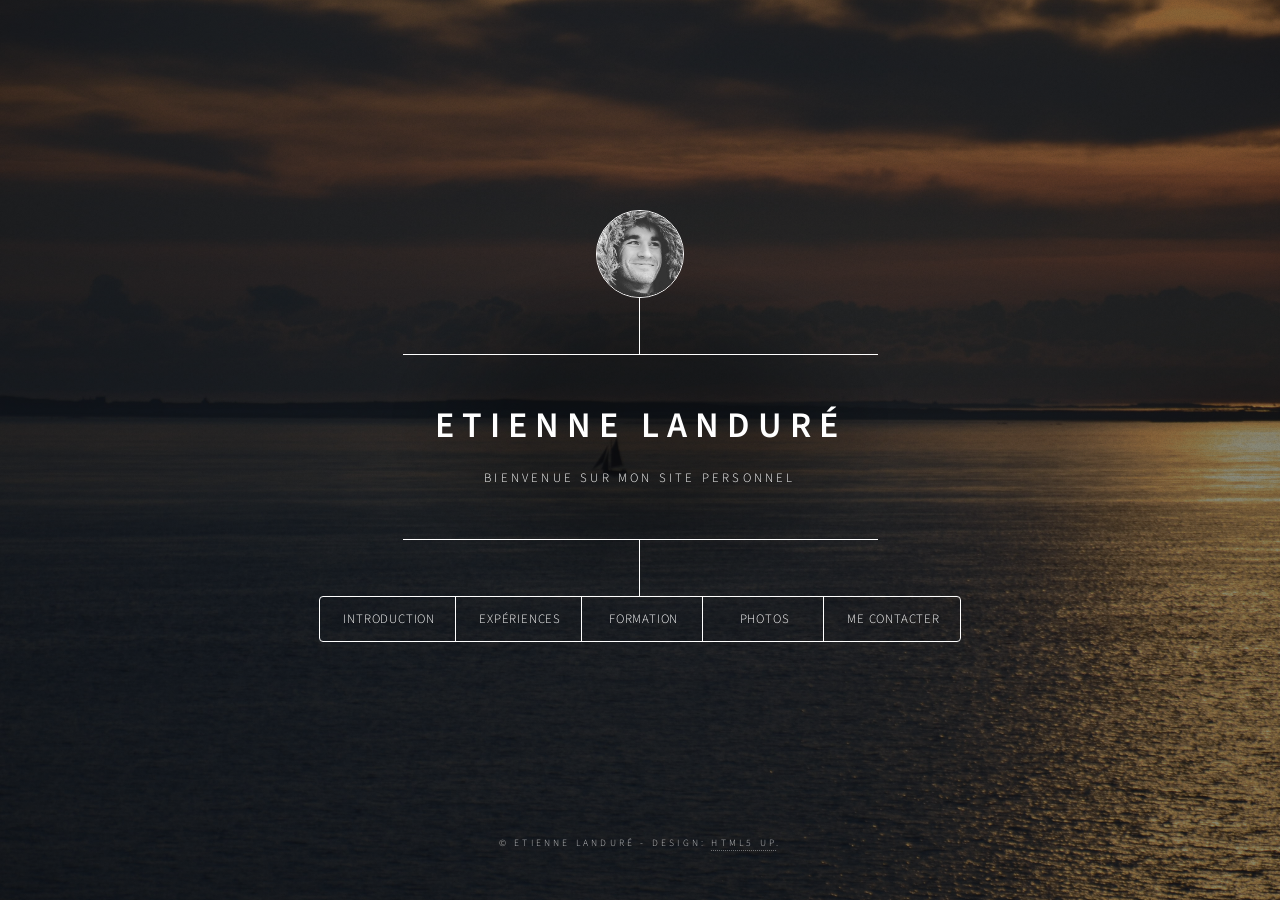
<file: _index.html>
<!DOCTYPE HTML>
<!--
	Dimension by HTML5 UP
	html5up.net | @ajlkn
	Free for personal and commercial use under the CCA 3.0 license (html5up.net/license)
-->
<html>
	<head>
		<title>Etienne Landuré - Site personnel</title>
		<meta charset="utf-8" />
		<meta name="viewport" content="width=device-width, initial-scale=1, user-scalable=no" />
		<link rel="stylesheet" href="assets/css/main.css" />
		<noscript><link rel="stylesheet" href="assets/css/noscript.css" /></noscript>
	</head>
	<body class="is-preload">

		<!-- Wrapper -->
			<div id="wrapper">

				<!-- Header -->
					<header id="header">
						<div class="logo">
							<img src="images/photo_profil.jpg" alt="Avatar" class="avatar main">
						</div>
						<div class="content">
							<div class="inner">
								<h1>Etienne Landuré</h1>
								<p>Bienvenue sur mon site personnel</p>
							</div>
						</div>
						<nav>
							<ul>
								<li><a href="#intro">Introduction</a></li>
								<li><a href="#experiences">Expériences</a></li>
								<li><a href="#formation">Formation</a></li>
								<li><a href="#photographie">Photos</a></li>
								<li><a href="#contact">Me contacter</a></li>
							</ul>
						</nav>
					</header>

				<!-- Main -->
					<div id="main">

						<!-- Intro -->
							<article id="intro">
								<h2 class="major">Introduction</h2>
								<span class="image main"><img src="images/brest_bay.jpg" alt="" /></span>
								<p>Actuellement en cinquième année à l’École Nationale d'Ingénieurs de Brest (ENIB), je suis attiré par de nombreux domaines tels que l'aérospatiale, le médical ou encore les énergies renouvelables. Couplés à l'informatique, ces domaines sont pour moi des voies de prédilection.<p/>
								<p>Ayant une réelle appétence pour la recherche scientifique je suis à la recherche d'un <b>doctorat</b> ou d'un <b>poste en R&D</b> à la suite de mes études.</p>
							</article>

						<!-- Experiences -->
							<article id="experiences">
								<h2 class="major">Expériences</h2>
								<span class="image main"><img src="images/pic01.jpg" alt="" /></span>
								<section>
									<h3 class="major">Atos</h3>
									<p>
										Deep learning : segmentation d'image.
									</p>
									<p>
										Dans le cadre du laboratoire d'innovation "Inno'lab Rennes" de la société Atos, j'ai été amené à analyser les techniques existantes de segmentation automatique d'image afin de développer une méthode innovante de segmentation en m'aidant du deep learning. Pour mettre à bien ces segmentations j'ai utilisé la base de données publiques Mapillary (disponible à l'adresse https://www.mapillary.com/dataset/vistas) contenant 25000 images avec au total 66 catégories d'objets. Cette base d'images peut être par la suite utilisée dans le cadre du développement d'un système pour les voitures autonomes.
									</p>
									<p>
									Les techniques de deep learning utilisées durant ce stage sont notamment les réseaux de neurones convolutifs, plus communément appelés CNN (Convolutional Neural Networks). Ces réseaux profonds permettent l'apprentissage et la reconnaissance de nombreuses caractéristiques dans les images et ont su faire leurs preuves dans des épreuves comme ImageNet (compétition mondiale annuelle mettant en opposition des algorithmes de classification). Outre la classification des images, les CNN sont tout aussi puissants dans la segmentation de celles-ci. Des architectures telles qu'U-Net, V-Net ou encore SegNet ont su démontrer leur grande utilité pour une tâche aussi complexe que la segmentation automatique d'images. C'est en m'aidant des travaux réalisés sur ces architectures que j'ai commencé à construire des essais d'architecture adaptés à mon problème.
									</p>
									<p>
									Bien que ce stage soit effectué dans le cadre de mon diplôme d'ingénieur celui-ci a tout d'un stage recherche grâce à l'application d'une méthodologie propre au monde de la recherche : études bibliographiques, analyse des solutions existantes, comparaison des résultats obtenus entre mes modèles et les modèles préexistants, etc.
									</p>
								</section>
							</article>

						<!-- Formation -->
							<article id="formation">
								<h2 class="major">Formation</h2>
								<span class="image main"><img src="images/pic02.jpg" alt="" /></span>
								<p>TODO</p>
							</article>

						<!-- Photographie -->
							<article id="photographie">
								<h2 class="major">Photographie</h2>
								<span class="image main"><img src="images/pic03.jpg" alt="" /></span>
								<p>Si vous souhaitez voir les photos qu'il m'arrive de prendre avec mon appareil photo foncez <a href="photos" target="_blank" rel="noopener noreferrer">ici</a>.</p>
							</article>

						<!-- Contact -->
							<article id="contact">
								<h2 class="major">Me contacter</h2>
								<form method="post" action="#">
									<div class="fields">
										<div class="field half">
											<label for="name">Name</label>
											<input type="text" name="name" id="name" />
										</div>
										<div class="field half">
											<label for="email">Email</label>
											<input type="text" name="email" id="email" />
										</div>
										<div class="field">
											<label for="message">Message</label>
											<textarea name="message" id="message" rows="4"></textarea>
										</div>
									</div>
									<ul class="actions">
										<li><input type="submit" value="Send Message" class="primary" /></li>
										<li><input type="reset" value="Reset" /></li>
									</ul>
								</form>
								<ul class="icons">
									<li><a href="https://www.instagram.com/e_lndr/" class="icon brands fa-instagram"><span class="label">Instagram</span></a></li>
									<li><a href="https://github.com/etiennelndr" class="icon brands fa-github"><span class="label">GitHub</span></a></li>
									<li><a href="https://www.linkedin.com/in/etienne-landur%C3%A9/" class="icon brands fa-linkedin-in"><span class="label">LinkedIn</span></a></li>
								</ul>
							</article>

						<!-- Elements -->
							<article id="elements">
								<h2 class="major">Elements</h2>

								<section>
									<h3 class="major">Text</h3>
									<p>This is <b>bold</b> and this is <strong>strong</strong>. This is <i>italic</i> and this is <em>emphasized</em>.
									This is <sup>superscript</sup> text and this is <sub>subscript</sub> text.
									This is <u>underlined</u> and this is code: <code>for (;;) { ... }</code>. Finally, <a href="#">this is a link</a>.</p>
									<hr />
									<h2>Heading Level 2</h2>
									<h3>Heading Level 3</h3>
									<h4>Heading Level 4</h4>
									<h5>Heading Level 5</h5>
									<h6>Heading Level 6</h6>
									<hr />
									<h4>Blockquote</h4>
									<blockquote>Fringilla nisl. Donec accumsan interdum nisi, quis tincidunt felis sagittis eget tempus euismod. Vestibulum ante ipsum primis in faucibus vestibulum. Blandit adipiscing eu felis iaculis volutpat ac adipiscing accumsan faucibus. Vestibulum ante ipsum primis in faucibus lorem ipsum dolor sit amet nullam adipiscing eu felis.</blockquote>
									<h4>Preformatted</h4>
									<pre><code>i = 0;

while (!deck.isInOrder()) {
    print 'Iteration ' + i;
    deck.shuffle();
    i++;
}

print 'It took ' + i + ' iterations to sort the deck.';</code></pre>
								</section>

								<section>
									<h3 class="major">Lists</h3>

									<h4>Unordered</h4>
									<ul>
										<li>Dolor pulvinar etiam.</li>
										<li>Sagittis adipiscing.</li>
										<li>Felis enim feugiat.</li>
									</ul>

									<h4>Alternate</h4>
									<ul class="alt">
										<li>Dolor pulvinar etiam.</li>
										<li>Sagittis adipiscing.</li>
										<li>Felis enim feugiat.</li>
									</ul>

									<h4>Ordered</h4>
									<ol>
										<li>Dolor pulvinar etiam.</li>
										<li>Etiam vel felis viverra.</li>
										<li>Felis enim feugiat.</li>
										<li>Dolor pulvinar etiam.</li>
										<li>Etiam vel felis lorem.</li>
										<li>Felis enim et feugiat.</li>
									</ol>
									<h4>Icons</h4>
									<ul class="icons">
										<li><a href="#" class="icon brands fa-twitter"><span class="label">Twitter</span></a></li>
										<li><a href="#" class="icon brands fa-facebook-f"><span class="label">Facebook</span></a></li>
										<li><a href="#" class="icon brands fa-instagram"><span class="label">Instagram</span></a></li>
										<li><a href="#" class="icon brands fa-github"><span class="label">Github</span></a></li>
									</ul>

									<h4>Actions</h4>
									<ul class="actions">
										<li><a href="#" class="button primary">Default</a></li>
										<li><a href="#" class="button">Default</a></li>
									</ul>
									<ul class="actions stacked">
										<li><a href="#" class="button primary">Default</a></li>
										<li><a href="#" class="button">Default</a></li>
									</ul>
								</section>

								<section>
									<h3 class="major">Table</h3>
									<h4>Default</h4>
									<div class="table-wrapper">
										<table>
											<thead>
												<tr>
													<th>Name</th>
													<th>Description</th>
													<th>Price</th>
												</tr>
											</thead>
											<tbody>
												<tr>
													<td>Item One</td>
													<td>Ante turpis integer aliquet porttitor.</td>
													<td>29.99</td>
												</tr>
												<tr>
													<td>Item Two</td>
													<td>Vis ac commodo adipiscing arcu aliquet.</td>
													<td>19.99</td>
												</tr>
												<tr>
													<td>Item Three</td>
													<td> Morbi faucibus arcu accumsan lorem.</td>
													<td>29.99</td>
												</tr>
												<tr>
													<td>Item Four</td>
													<td>Vitae integer tempus condimentum.</td>
													<td>19.99</td>
												</tr>
												<tr>
													<td>Item Five</td>
													<td>Ante turpis integer aliquet porttitor.</td>
													<td>29.99</td>
												</tr>
											</tbody>
											<tfoot>
												<tr>
													<td colspan="2"></td>
													<td>100.00</td>
												</tr>
											</tfoot>
										</table>
									</div>

									<h4>Alternate</h4>
									<div class="table-wrapper">
										<table class="alt">
											<thead>
												<tr>
													<th>Name</th>
													<th>Description</th>
													<th>Price</th>
												</tr>
											</thead>
											<tbody>
												<tr>
													<td>Item One</td>
													<td>Ante turpis integer aliquet porttitor.</td>
													<td>29.99</td>
												</tr>
												<tr>
													<td>Item Two</td>
													<td>Vis ac commodo adipiscing arcu aliquet.</td>
													<td>19.99</td>
												</tr>
												<tr>
													<td>Item Three</td>
													<td> Morbi faucibus arcu accumsan lorem.</td>
													<td>29.99</td>
												</tr>
												<tr>
													<td>Item Four</td>
													<td>Vitae integer tempus condimentum.</td>
													<td>19.99</td>
												</tr>
												<tr>
													<td>Item Five</td>
													<td>Ante turpis integer aliquet porttitor.</td>
													<td>29.99</td>
												</tr>
											</tbody>
											<tfoot>
												<tr>
													<td colspan="2"></td>
													<td>100.00</td>
												</tr>
											</tfoot>
										</table>
									</div>
								</section>

								<section>
									<h3 class="major">Buttons</h3>
									<ul class="actions">
										<li><a href="#" class="button primary">Primary</a></li>
										<li><a href="#" class="button">Default</a></li>
									</ul>
									<ul class="actions">
										<li><a href="#" class="button">Default</a></li>
										<li><a href="#" class="button small">Small</a></li>
									</ul>
									<ul class="actions">
										<li><a href="#" class="button primary icon solid fa-download">Icon</a></li>
										<li><a href="#" class="button icon solid fa-download">Icon</a></li>
									</ul>
									<ul class="actions">
										<li><span class="button primary disabled">Disabled</span></li>
										<li><span class="button disabled">Disabled</span></li>
									</ul>
								</section>

								<section>
									<h3 class="major">Form</h3>
									<form method="post" action="#">
										<div class="fields">
											<div class="field half">
												<label for="demo-name">Name</label>
												<input type="text" name="demo-name" id="demo-name" value="" placeholder="Jane Doe" />
											</div>
											<div class="field half">
												<label for="demo-email">Email</label>
												<input type="email" name="demo-email" id="demo-email" value="" placeholder="jane@untitled.tld" />
											</div>
											<div class="field">
												<label for="demo-category">Category</label>
												<select name="demo-category" id="demo-category">
													<option value="">-</option>
													<option value="1">Manufacturing</option>
													<option value="1">Shipping</option>
													<option value="1">Administration</option>
													<option value="1">Human Resources</option>
												</select>
											</div>
											<div class="field half">
												<input type="radio" id="demo-priority-low" name="demo-priority" checked>
												<label for="demo-priority-low">Low</label>
											</div>
											<div class="field half">
												<input type="radio" id="demo-priority-high" name="demo-priority">
												<label for="demo-priority-high">High</label>
											</div>
											<div class="field half">
												<input type="checkbox" id="demo-copy" name="demo-copy">
												<label for="demo-copy">Email me a copy</label>
											</div>
											<div class="field half">
												<input type="checkbox" id="demo-human" name="demo-human" checked>
												<label for="demo-human">Not a robot</label>
											</div>
											<div class="field">
												<label for="demo-message">Message</label>
												<textarea name="demo-message" id="demo-message" placeholder="Enter your message" rows="6"></textarea>
											</div>
										</div>
										<ul class="actions">
											<li><input type="submit" value="Send Message" class="primary" /></li>
											<li><input type="reset" value="Reset" /></li>
										</ul>
									</form>
								</section>

							</article>

					</div>

				<!-- Footer -->
					<footer id="footer">
						<p class="copyright">&copy; Etienne Landuré - Design: <a href="https://html5up.net">HTML5 UP</a>.</p>
					</footer>

			</div>

		<!-- BG -->
			<div id="bg"></div>

		<!-- Scripts -->
			<script src="assets/js/jquery.min.js"></script>
			<script src="assets/js/browser.min.js"></script>
			<script src="assets/js/breakpoints.min.js"></script>
			<script src="assets/js/util.js"></script>
			<script src="assets/js/main.js"></script>

	</body>
</html>
</file>
<file: assets/css/noscript.css>
/*
	Dimension by HTML5 UP
	html5up.net | @ajlkn
	Free for personal and commercial use under the CCA 3.0 license (html5up.net/license)
*/

/* BG */

	body.is-preload #bg:before {
		background-color: transparent;
	}

/* Header */

	body.is-preload #header {
		-moz-filter: none;
		-webkit-filter: none;
		-ms-filter: none;
		filter: none;
	}

		body.is-preload #header > * {
			opacity: 1;
		}

		body.is-preload #header .content .inner {
			max-height: none;
			padding: 3rem 2rem;
			opacity: 1;
		}

/* Main */

	#main article {
		opacity: 1;
		margin: 4rem 0 0 0;
	}
</file>
<file: assets/css/main.css>
@import url(fontawesome-all.min.css);
@import url("https://fonts.googleapis.com/css?family=Source+Sans+Pro:300italic,600italic,300,600");

/*
	Dimension by HTML5 UP
	html5up.net | @ajlkn
	Free for personal and commercial use under the CCA 3.0 license (html5up.net/license)
*/

html, body, div, span, applet, object,
iframe, h1, h2, h3, h4, h5, h6, p, blockquote,
pre, a, abbr, acronym, address, big, cite,
code, del, dfn, em, img, ins, kbd, q, s, samp,
small, strike, strong, sub, sup, tt, var, b,
u, i, center, dl, dt, dd, ol, ul, li, fieldset,
form, label, legend, table, caption, tbody,
tfoot, thead, tr, th, td, article, aside,
canvas, details, embed, figure, figcaption,
footer, header, hgroup, menu, nav, output, ruby,
section, summary, time, mark, audio, video {
	margin: 0;
	padding: 0;
	border: 0;
	font-size: 100%;
	font: inherit;
	vertical-align: baseline;}

article, aside, details, figcaption, figure,
footer, header, hgroup, menu, nav, section {
	display: block;}

body {
	line-height: 1;
}

ol, ul {
	list-style: none;
}

blockquote, q {
	quotes: none;
}

	blockquote:before, blockquote:after, q:before, q:after {
		content: '';
		content: none;
	}

table {
	border-collapse: collapse;
	border-spacing: 0;
}

body {
	-webkit-text-size-adjust: none;
}

mark {
	background-color: transparent;
	color: inherit;
}

input::-moz-focus-inner {
	border: 0;
	padding: 0;
}

input, select, textarea {
	-moz-appearance: none;
	-webkit-appearance: none;
	-ms-appearance: none;
	appearance: none;
}

/* Basic */

	@-ms-viewport {
		width: device-width;
	}

	@media screen and (max-width: 480px) {

		html, body {
			min-width: 320px;
		}

	}

	html {
		box-sizing: border-box;
	}

	*, *:before, *:after {
		box-sizing: inherit;
	}

	body {
		background: #1b1f22;
	}

		body.is-preload *, body.is-preload *:before, body.is-preload *:after {
			-moz-animation: none !important;
			-webkit-animation: none !important;
			-ms-animation: none !important;
			animation: none !important;
			-moz-transition: none !important;
			-webkit-transition: none !important;
			-ms-transition: none !important;
			transition: none !important;
		}

/* Type */

	html {
		font-size: 16pt;
	}

		@media screen and (max-width: 1680px) {

			html {
				font-size: 12pt;
			}

		}

		@media screen and (max-width: 736px) {

			html {
				font-size: 11pt;
			}

		}

		@media screen and (max-width: 360px) {

			html {
				font-size: 10pt;
			}

		}

	body, input, select, textarea {
		color: #ffffff;
		font-family: "Source Sans Pro", sans-serif;
		font-weight: 300;
		font-size: 1rem;
		line-height: 1.65;
	}

	a {
		-moz-transition: color 0.2s ease-in-out, background-color 0.2s ease-in-out, border-bottom-color 0.2s ease-in-out;
		-webkit-transition: color 0.2s ease-in-out, background-color 0.2s ease-in-out, border-bottom-color 0.2s ease-in-out;
		-ms-transition: color 0.2s ease-in-out, background-color 0.2s ease-in-out, border-bottom-color 0.2s ease-in-out;
		transition: color 0.2s ease-in-out, background-color 0.2s ease-in-out, border-bottom-color 0.2s ease-in-out;
		border-bottom: dotted 1px rgba(255, 255, 255, 0.5);
		text-decoration: none;
		color: inherit;
	}

		a:hover {
			border-bottom-color: transparent;
		}

	strong, b {
		color: #ffffff;
		font-weight: 600;
	}

	em, i {
		font-style: italic;
	}

	p {
		margin: 0 0 2rem 0;
	}

	h1, h2, h3, h4, h5, h6 {
		color: #ffffff;
		font-weight: 600;
		line-height: 1.5;
		margin: 0 0 1rem 0;
		text-transform: uppercase;
		letter-spacing: 0.2rem;
	}

		h1 a, h2 a, h3 a, h4 a, h5 a, h6 a {
			color: inherit;
			text-decoration: none;
		}

		h1.major, h2.major, h3.major, h4.major, h5.major, h6.major {
			border-bottom: solid 1px #ffffff;
			width: -moz-max-content;
			width: -webkit-max-content;
			width: -ms-max-content;
			width: max-content;
			padding-bottom: 0.5rem;
			margin: 0 0 2rem 0;
		}

	h1 {
		font-size: 2.25rem;
		line-height: 1.3;
		letter-spacing: 0.5rem;
	}

	h2 {
		font-size: 1.5rem;
		line-height: 1.4;
		letter-spacing: 0.5rem;
	}

	h3 {
		font-size: 1rem;
	}

	h4 {
		font-size: 0.8rem;
	}

	h5 {
		font-size: 0.7rem;
	}

	h6 {
		font-size: 0.6rem;
	}

	@media screen and (max-width: 736px) {

		h1 {
			font-size: 1.75rem;
			line-height: 1.4;
		}

		h2 {
			font-size: 1.25em;
			line-height: 1.5;
		}

	}

	sub {
		font-size: 0.8rem;
		position: relative;
		top: 0.5rem;
	}

	sup {
		font-size: 0.8rem;
		position: relative;
		top: -0.5rem;
	}

	blockquote {
		border-left: solid 4px #ffffff;
		font-style: italic;
		margin: 0 0 2rem 0;
		padding: 0.5rem 0 0.5rem 2rem;
	}

	code {
		background: rgba(255, 255, 255, 0.075);
		border-radius: 4px;
		font-family: "Courier New", monospace;
		font-size: 0.9rem;
		margin: 0 0.25rem;
		padding: 0.25rem 0.65rem;
	}

	pre {
		-webkit-overflow-scrolling: touch;
		font-family: "Courier New", monospace;
		font-size: 0.9rem;
		margin: 0 0 2rem 0;
	}

		pre code {
			display: block;
			line-height: 1.75;
			padding: 1rem 1.5rem;
			overflow-x: auto;
		}

	hr {
		border: 0;
		border-bottom: solid 1px #ffffff;
		margin: 2.75rem 0;
	}

	.align-left {
		text-align: left;
	}

	.align-center {
		text-align: center;
	}

	.align-right {
		text-align: right;
	}

/* Form */

	form {
		margin: 0 0 2rem 0;
	}

		form > :last-child {
			margin-bottom: 0;
		}

		form > .fields {
			display: -moz-flex;
			display: -webkit-flex;
			display: -ms-flex;
			display: flex;
			-moz-flex-wrap: wrap;
			-webkit-flex-wrap: wrap;
			-ms-flex-wrap: wrap;
			flex-wrap: wrap;
			width: calc(100% + 3rem);
			margin: -1.5rem 0 2rem -1.5rem;
		}

			form > .fields > .field {
				-moz-flex-grow: 0;
				-webkit-flex-grow: 0;
				-ms-flex-grow: 0;
				flex-grow: 0;
				-moz-flex-shrink: 0;
				-webkit-flex-shrink: 0;
				-ms-flex-shrink: 0;
				flex-shrink: 0;
				padding: 1.5rem 0 0 1.5rem;
				width: calc(100% - 1.5rem);
			}

				form > .fields > .field.half {
					width: calc(50% - 0.75rem);
				}

				form > .fields > .field.third {
					width: calc(100%/3 - 0.5rem);
				}

				form > .fields > .field.quarter {
					width: calc(25% - 0.375rem);
				}

		@media screen and (max-width: 480px) {

			form > .fields {
				width: calc(100% + 3rem);
				margin: -1.5rem 0 2rem -1.5rem;
			}

				form > .fields > .field {
					padding: 1.5rem 0 0 1.5rem;
					width: calc(100% - 1.5rem);
				}

					form > .fields > .field.half {
						width: calc(100% - 1.5rem);
					}

					form > .fields > .field.third {
						width: calc(100% - 1.5rem);
					}

					form > .fields > .field.quarter {
						width: calc(100% - 1.5rem);
					}

		}

	label {
		color: #ffffff;
		display: block;
		font-size: 0.8rem;
		font-weight: 300;
		letter-spacing: 0.2rem;
		line-height: 1.5;
		margin: 0 0 1rem 0;
		text-transform: uppercase;
	}

	input[type="text"],
	input[type="password"],
	input[type="email"],
	input[type="tel"],
	select,
	textarea {
		-moz-appearance: none;
		-webkit-appearance: none;
		-ms-appearance: none;
		appearance: none;
		-moz-transition: border-color 0.2s ease-in-out, box-shadow 0.2s ease-in-out, background-color 0.2s ease-in-out;
		-webkit-transition: border-color 0.2s ease-in-out, box-shadow 0.2s ease-in-out, background-color 0.2s ease-in-out;
		-ms-transition: border-color 0.2s ease-in-out, box-shadow 0.2s ease-in-out, background-color 0.2s ease-in-out;
		transition: border-color 0.2s ease-in-out, box-shadow 0.2s ease-in-out, background-color 0.2s ease-in-out;
		background-color: transparent;
		border-radius: 4px;
		border: solid 1px #ffffff;
		color: inherit;
		display: block;
		outline: 0;
		padding: 0 1rem;
		text-decoration: none;
		width: 100%;
	}

		input[type="text"]:invalid,
		input[type="password"]:invalid,
		input[type="email"]:invalid,
		input[type="tel"]:invalid,
		select:invalid,
		textarea:invalid {
			box-shadow: none;
		}

		input[type="text"]:focus,
		input[type="password"]:focus,
		input[type="email"]:focus,
		input[type="tel"]:focus,
		select:focus,
		textarea:focus {
			background: rgba(255, 255, 255, 0.075);
			border-color: #ffffff;
			box-shadow: 0 0 0 1px #ffffff;
		}

	select {
		background-image: url("data:image/svg+xml;charset=utf8,%3Csvg xmlns='http://www.w3.org/2000/svg' width='40' height='40' preserveAspectRatio='none' viewBox='0 0 40 40'%3E%3Cpath d='M9.4,12.3l10.4,10.4l10.4-10.4c0.2-0.2,0.5-0.4,0.9-0.4c0.3,0,0.6,0.1,0.9,0.4l3.3,3.3c0.2,0.2,0.4,0.5,0.4,0.9 c0,0.4-0.1,0.6-0.4,0.9L20.7,31.9c-0.2,0.2-0.5,0.4-0.9,0.4c-0.3,0-0.6-0.1-0.9-0.4L4.3,17.3c-0.2-0.2-0.4-0.5-0.4-0.9 c0-0.4,0.1-0.6,0.4-0.9l3.3-3.3c0.2-0.2,0.5-0.4,0.9-0.4S9.1,12.1,9.4,12.3z' fill='%23ffffff' /%3E%3C/svg%3E");
		background-size: 1.25rem;
		background-repeat: no-repeat;
		background-position: calc(100% - 1rem) center;
		height: 2.75rem;
		padding-right: 2.75rem;
		text-overflow: ellipsis;
	}

		select option {
			color: #ffffff;
			background: #1b1f22;
		}

		select:focus::-ms-value {
			background-color: transparent;
		}

		select::-ms-expand {
			display: none;
		}

	input[type="text"],
	input[type="password"],
	input[type="email"],
	select {
		height: 2.75rem;
	}

	textarea {
		padding: 0.75rem 1rem;
	}

	input[type="checkbox"],
	input[type="radio"] {
		-moz-appearance: none;
		-webkit-appearance: none;
		-ms-appearance: none;
		appearance: none;
		display: block;
		float: left;
		margin-right: -2rem;
		opacity: 0;
		width: 1rem;
		z-index: -1;
	}

		input[type="checkbox"] + label,
		input[type="radio"] + label {
			text-decoration: none;
			-moz-user-select: none;
			-webkit-user-select: none;
			-ms-user-select: none;
			user-select: none;
			color: #ffffff;
			cursor: pointer;
			display: inline-block;
			font-size: 0.8rem;
			font-weight: 300;
			margin: 0 0 0.5rem 0;
			padding-left: 2.65rem;
			padding-right: 0.75rem;
			position: relative;
		}

			input[type="checkbox"] + label:before,
			input[type="radio"] + label:before {
				-moz-osx-font-smoothing: grayscale;
				-webkit-font-smoothing: antialiased;
				display: inline-block;
				font-style: normal;
				font-variant: normal;
				text-rendering: auto;
				line-height: 1;
				text-transform: none !important;
				font-family: 'Font Awesome 5 Free';
				font-weight: 900;
			}

			input[type="checkbox"] + label:before,
			input[type="radio"] + label:before {
				-moz-transition: border-color 0.2s ease-in-out, box-shadow 0.2s ease-in-out, background-color 0.2s ease-in-out;
				-webkit-transition: border-color 0.2s ease-in-out, box-shadow 0.2s ease-in-out, background-color 0.2s ease-in-out;
				-ms-transition: border-color 0.2s ease-in-out, box-shadow 0.2s ease-in-out, background-color 0.2s ease-in-out;
				transition: border-color 0.2s ease-in-out, box-shadow 0.2s ease-in-out, background-color 0.2s ease-in-out;
				border-radius: 4px;
				border: solid 1px #ffffff;
				content: '';
				display: inline-block;
				height: 1.65rem;
				left: 0;
				line-height: 1.65rem;
				position: absolute;
				text-align: center;
				top: -0.15rem;
				width: 1.65rem;
			}

		input[type="checkbox"]:checked + label:before,
		input[type="radio"]:checked + label:before {
			background: #ffffff !important;
			border-color: #ffffff !important;
			color: #1b1f22;
			content: '\f00c';
		}

		input[type="checkbox"]:focus + label:before,
		input[type="radio"]:focus + label:before {
			background: rgba(255, 255, 255, 0.075);
			border-color: #ffffff;
			box-shadow: 0 0 0 1px #ffffff;
		}

	input[type="checkbox"] + label:before {
		border-radius: 4px;
	}

	input[type="radio"] + label:before {
		border-radius: 100%;
	}

	::-webkit-input-placeholder {
		color: rgba(255, 255, 255, 0.5) !important;
		opacity: 1.0;
	}

	:-moz-placeholder {
		color: rgba(255, 255, 255, 0.5) !important;
		opacity: 1.0;
	}

	::-moz-placeholder {
		color: rgba(255, 255, 255, 0.5) !important;
		opacity: 1.0;
	}

	:-ms-input-placeholder {
		color: rgba(255, 255, 255, 0.5) !important;
		opacity: 1.0;
	}

	.formerize-placeholder {
		color: rgba(255, 255, 255, 0.5) !important;
		opacity: 1.0;
	}

/* Box */

	.box {
		border-radius: 4px;
		border: solid 1px #ffffff;
		margin-bottom: 2rem;
		padding: 1.5em;
	}

		.box > :last-child,
		.box > :last-child > :last-child,
		.box > :last-child > :last-child > :last-child {
			margin-bottom: 0;
		}

		.box.alt {
			border: 0;
			border-radius: 0;
			padding: 0;
		}

/* Icon */

	.icon {
		text-decoration: none;
		border-bottom: none;
		position: relative;
	}

		.icon:before {
			-moz-osx-font-smoothing: grayscale;
			-webkit-font-smoothing: antialiased;
			display: inline-block;
			font-style: normal;
			font-variant: normal;
			text-rendering: auto;
			line-height: 1;
			text-transform: none !important;
			font-family: 'Font Awesome 5 Free';
			font-weight: 400;
		}

		.icon > .label {
			display: none;
		}

		.icon:before {
			line-height: inherit;
		}

		.icon.solid:before {
			font-weight: 900;
		}

		.icon.brands:before {
			font-family: 'Font Awesome 5 Brands';
		}

/* Avatar */

	.avatar {
		border: 1
		position: relative;
		border-radius: 50%;
		width: 5.4rem;
		height: 5.4rem;
		line-height: inherit;
    }

/* Image */

	.image {
		border-radius: 2px;
		border: 0;
		display: inline-block;
		position: relative;
	}

		.image:before {
			pointer-events: none;
			background-image: url("../../images/overlay.png");
			background-color: rgba(19, 21, 25, 0.5);
			border-radius: 4px;
			content: '';
			display: block;
			height: 100%;
			left: 0;
			opacity: 0.5;
			position: absolute;
			top: 0;
			width: 100%;
		}

		.image img {
			border-radius: 4px;
			display: block;
		}

		.image.left, .image.right {
			max-width: 40%;
		}

			.image.left img, .image.right img {
				width: 100%;
			}

		.image.left {
			float: left;
			padding: 0 1.5em 1em 0;
			top: 0.25em;
		}

		.image.right {
			float: right;
			padding: 0 0 1em 1.5em;
			top: 0.25em;
		}

		.image.fit {
			display: block;
			margin: 0 0 2rem 0;
			width: 100%;
		}

			.image.fit img {
				width: 100%;
			}

		.image.main {
			display: block;
			margin: 2.5rem 0;
			width: 100%;
		}

			.image.main img {
				width: 100%;
			}

		@media screen and (max-width: 736px) {

			.image.main {
				margin: 2rem 0;
			}

		}

		@media screen and (max-width: 480px) {

			.image.main {
				margin: 1.5rem 0;
			}

		}

/* List */

	ol {
		list-style: decimal;
		margin: 0 0 2rem 0;
		padding-left: 1.25em;
	}

		ol li {
			padding-left: 0.25em;
		}

	ul {
		list-style: disc;
		margin: 0 0 2rem 0;
		padding-left: 1em;
	}

		ul li {
			padding-left: 0.5em;
		}

		ul.alt {
			list-style: none;
			padding-left: 0;
		}

			ul.alt li {
				border-top: solid 1px #ffffff;
				padding: 0.5em 0;
			}

				ul.alt li:first-child {
					border-top: 0;
					padding-top: 0;
				}

	dl {
		margin: 0 0 2rem 0;
	}

		dl dt {
			display: block;
			font-weight: 600;
			margin: 0 0 1rem 0;
		}

		dl dd {
			margin-left: 2rem;
		}

/* Actions */

	ul.actions {
		display: -moz-flex;
		display: -webkit-flex;
		display: -ms-flex;
		display: flex;
		cursor: default;
		list-style: none;
		margin-left: -1rem;
		padding-left: 0;
	}

		ul.actions li {
			padding: 0 0 0 1rem;
			vertical-align: middle;
		}

		ul.actions.special {
			-moz-justify-content: center;
			-webkit-justify-content: center;
			-ms-justify-content: center;
			justify-content: center;
			width: 100%;
			margin-left: 0;
		}

			ul.actions.special li:first-child {
				padding-left: 0;
			}

		ul.actions.stacked {
			-moz-flex-direction: column;
			-webkit-flex-direction: column;
			-ms-flex-direction: column;
			flex-direction: column;
			margin-left: 0;
		}

			ul.actions.stacked li {
				padding: 1.3rem 0 0 0;
			}

				ul.actions.stacked li:first-child {
					padding-top: 0;
				}

		ul.actions.fit {
			width: calc(100% + 1rem);
		}

			ul.actions.fit li {
				-moz-flex-grow: 1;
				-webkit-flex-grow: 1;
				-ms-flex-grow: 1;
				flex-grow: 1;
				-moz-flex-shrink: 1;
				-webkit-flex-shrink: 1;
				-ms-flex-shrink: 1;
				flex-shrink: 1;
				width: 100%;
			}

				ul.actions.fit li > * {
					width: 100%;
				}

			ul.actions.fit.stacked {
				width: 100%;
			}

		@media screen and (max-width: 480px) {

			ul.actions:not(.fixed) {
				-moz-flex-direction: column;
				-webkit-flex-direction: column;
				-ms-flex-direction: column;
				flex-direction: column;
				margin-left: 0;
				width: 100% !important;
			}

				ul.actions:not(.fixed) li {
					-moz-flex-grow: 1;
					-webkit-flex-grow: 1;
					-ms-flex-grow: 1;
					flex-grow: 1;
					-moz-flex-shrink: 1;
					-webkit-flex-shrink: 1;
					-ms-flex-shrink: 1;
					flex-shrink: 1;
					padding: 1rem 0 0 0;
					text-align: center;
					width: 100%;
				}

					ul.actions:not(.fixed) li > * {
						width: 100%;
					}

					ul.actions:not(.fixed) li:first-child {
						padding-top: 0;
					}

					ul.actions:not(.fixed) li input[type="submit"],
					ul.actions:not(.fixed) li input[type="reset"],
					ul.actions:not(.fixed) li input[type="button"],
					ul.actions:not(.fixed) li button,
					ul.actions:not(.fixed) li .button {
						width: 100%;
					}

						ul.actions:not(.fixed) li input[type="submit"].icon:before,
						ul.actions:not(.fixed) li input[type="reset"].icon:before,
						ul.actions:not(.fixed) li input[type="button"].icon:before,
						ul.actions:not(.fixed) li button.icon:before,
						ul.actions:not(.fixed) li .button.icon:before {
							margin-left: -0.5em;
						}

		}

/* Icons */

	ul.icons {
		cursor: default;
		list-style: none;
		padding-left: 0;
	}

		ul.icons li {
			display: inline-block;
			padding: 0 0.75em 0 0;
		}

			ul.icons li:last-child {
				padding-right: 0;
			}

			ul.icons li a {
				border-radius: 100%;
				box-shadow: inset 0 0 0 1px #ffffff;
				display: inline-block;
				height: 2.25rem;
				line-height: 2.25rem;
				text-align: center;
				width: 2.25rem;
			}

				ul.icons li a:hover {
					background-color: rgba(255, 255, 255, 0.075);
				}

				ul.icons li a:active {
					background-color: rgba(255, 255, 255, 0.175);
				}

/* Table */

	.table-wrapper {
		-webkit-overflow-scrolling: touch;
		overflow-x: auto;
	}

	table {
		margin: 0 0 2rem 0;
		width: 100%;
	}

		table tbody tr {
			border: solid 1px #ffffff;
			border-left: 0;
			border-right: 0;
		}

			table tbody tr:nth-child(2n + 1) {
				background-color: rgba(255, 255, 255, 0.075);
			}

		table td {
			padding: 0.75em 0.75em;
		}

		table th {
			color: #ffffff;
			font-size: 0.9em;
			font-weight: 600;
			padding: 0 0.75em 0.75em 0.75em;
			text-align: left;
		}

		table thead {
			border-bottom: solid 2px #ffffff;
		}

		table tfoot {
			border-top: solid 2px #ffffff;
		}

		table.alt {
			border-collapse: separate;
		}

			table.alt tbody tr td {
				border: solid 1px #ffffff;
				border-left-width: 0;
				border-top-width: 0;
			}

				table.alt tbody tr td:first-child {
					border-left-width: 1px;
				}

			table.alt tbody tr:first-child td {
				border-top-width: 1px;
			}

			table.alt thead {
				border-bottom: 0;
			}

			table.alt tfoot {
				border-top: 0;
			}

/* Button */

	input[type="submit"],
	input[type="reset"],
	input[type="button"],
	button,
	.button {
		-moz-appearance: none;
		-webkit-appearance: none;
		-ms-appearance: none;
		appearance: none;
		-moz-transition: background-color 0.2s ease-in-out, color 0.2s ease-in-out;
		-webkit-transition: background-color 0.2s ease-in-out, color 0.2s ease-in-out;
		-ms-transition: background-color 0.2s ease-in-out, color 0.2s ease-in-out;
		transition: background-color 0.2s ease-in-out, color 0.2s ease-in-out;
		background-color: transparent;
		border-radius: 4px;
		border: 0;
		box-shadow: inset 0 0 0 1px #ffffff;
		color: #ffffff !important;
		cursor: pointer;
		display: inline-block;
		font-size: 0.8rem;
		font-weight: 300;
		height: 2.75rem;
		letter-spacing: 0.2rem;
		line-height: 2.75rem;
		outline: 0;
		padding: 0 1.25rem 0 1.35rem;
		text-align: center;
		text-decoration: none;
		text-transform: uppercase;
		white-space: nowrap;
	}

		input[type="submit"]:hover,
		input[type="reset"]:hover,
		input[type="button"]:hover,
		button:hover,
		.button:hover {
			background-color: rgba(255, 255, 255, 0.075);
		}

		input[type="submit"]:active,
		input[type="reset"]:active,
		input[type="button"]:active,
		button:active,
		.button:active {
			background-color: rgba(255, 255, 255, 0.175);
		}

		input[type="submit"].icon:before,
		input[type="reset"].icon:before,
		input[type="button"].icon:before,
		button.icon:before,
		.button.icon:before {
			margin-right: 0.5em;
		}

		input[type="submit"].fit,
		input[type="reset"].fit,
		input[type="button"].fit,
		button.fit,
		.button.fit {
			width: 100%;
		}

		input[type="submit"].small,
		input[type="reset"].small,
		input[type="button"].small,
		button.small,
		.button.small {
			font-size: 0.6rem;
			height: 2.0625rem;
			line-height: 2.0625rem;
		}

		input[type="submit"].primary,
		input[type="reset"].primary,
		input[type="button"].primary,
		button.primary,
		.button.primary {
			background-color: #ffffff;
			color: #1b1f22 !important;
			font-weight: 600;
		}

		input[type="submit"].disabled, input[type="submit"]:disabled,
		input[type="reset"].disabled,
		input[type="reset"]:disabled,
		input[type="button"].disabled,
		input[type="button"]:disabled,
		button.disabled,
		button:disabled,
		.button.disabled,
		.button:disabled {
			pointer-events: none;
			cursor: default;
			opacity: 0.25;
		}

	input[type="submit"],
	input[type="reset"],
	input[type="button"],
	button {
		line-height: calc(2.75rem - 2px);
	}

/* BG */

	#bg {
		-moz-transform: scale(1.0);
		-webkit-transform: scale(1.0);
		-ms-transform: scale(1.0);
		transform: scale(1.0);
		-webkit-backface-visibility: hidden;
		position: fixed;
		top: 0;
		left: 0;
		width: 100%;
		height: 100vh;
		z-index: 1;
	}

		#bg:before, #bg:after {
			content: '';
			display: block;
			position: absolute;
			top: 0;
			left: 0;
			width: 100%;
			height: 100%;
		}

		#bg:before {
			-moz-transition: background-color 2.5s ease-in-out;
			-webkit-transition: background-color 2.5s ease-in-out;
			-ms-transition: background-color 2.5s ease-in-out;
			transition: background-color 2.5s ease-in-out;
			-moz-transition-delay: 0.75s;
			-webkit-transition-delay: 0.75s;
			-ms-transition-delay: 0.75s;
			transition-delay: 0.75s;
			background-image: linear-gradient(to top, rgba(19, 21, 25, 0.5), rgba(19, 21, 25, 0.5)), url("../../images/overlay.png");
			background-size: auto, 256px 256px;
			background-position: center, center;
			background-repeat: no-repeat, repeat;
			z-index: 2;
		}

		#bg:after {
			-moz-transform: scale(1.125);
			-webkit-transform: scale(1.125);
			-ms-transform: scale(1.125);
			transform: scale(1.125);
			-moz-transition: -moz-transform 0.325s ease-in-out, -moz-filter 0.325s ease-in-out;
			-webkit-transition: -webkit-transform 0.325s ease-in-out, -webkit-filter 0.325s ease-in-out;
			-ms-transition: -ms-transform 0.325s ease-in-out, -ms-filter 0.325s ease-in-out;
			transition: transform 0.325s ease-in-out, filter 0.325s ease-in-out;
			background-image: url("../../images/pointe_st_mathieu.jpg");
			background-position: center;
			background-size: cover;
			background-repeat: no-repeat;
			z-index: 1;
		}

		body.is-article-visible #bg:after {
			-moz-transform: scale(1.0825);
			-webkit-transform: scale(1.0825);
			-ms-transform: scale(1.0825);
			transform: scale(1.0825);
			-moz-filter: blur(0.2rem);
			-webkit-filter: blur(0.2rem);
			-ms-filter: blur(0.2rem);
			filter: blur(0.2rem);
		}

		body.is-preload #bg:before {
			background-color: #000000;
		}

/* Wrapper */

	#wrapper {
		display: -moz-flex;
		display: -webkit-flex;
		display: -ms-flex;
		display: flex;
		-moz-flex-direction: column;
		-webkit-flex-direction: column;
		-ms-flex-direction: column;
		flex-direction: column;
		-moz-align-items: center;
		-webkit-align-items: center;
		-ms-align-items: center;
		align-items: center;
		-moz-justify-content: space-between;
		-webkit-justify-content: space-between;
		-ms-justify-content: space-between;
		justify-content: space-between;
		position: relative;
		min-height: 100vh;
		width: 100%;
		padding: 4rem 2rem;
		z-index: 3;
	}

		#wrapper:before {
			content: '';
			display: block;
		}

		@media screen and (max-width: 1680px) {

			#wrapper {
				padding: 3rem 2rem;
			}

		}

		@media screen and (max-width: 736px) {

			#wrapper {
				padding: 2rem 1rem;
			}

		}

		@media screen and (max-width: 480px) {

			#wrapper {
				padding: 1rem;
			}

		}

/* Header */

	#header {
		display: -moz-flex;
		display: -webkit-flex;
		display: -ms-flex;
		display: flex;
		-moz-flex-direction: column;
		-webkit-flex-direction: column;
		-ms-flex-direction: column;
		flex-direction: column;
		-moz-align-items: center;
		-webkit-align-items: center;
		-ms-align-items: center;
		align-items: center;
		-moz-transition: -moz-transform 0.325s ease-in-out, -moz-filter 0.325s ease-in-out, opacity 0.325s ease-in-out;
		-webkit-transition: -webkit-transform 0.325s ease-in-out, -webkit-filter 0.325s ease-in-out, opacity 0.325s ease-in-out;
		-ms-transition: -ms-transform 0.325s ease-in-out, -ms-filter 0.325s ease-in-out, opacity 0.325s ease-in-out;
		transition: transform 0.325s ease-in-out, filter 0.325s ease-in-out, opacity 0.325s ease-in-out;
		background-image: -moz-radial-gradient(rgba(0, 0, 0, 0.25) 25%, rgba(0, 0, 0, 0) 55%);
		background-image: -webkit-radial-gradient(rgba(0, 0, 0, 0.25) 25%, rgba(0, 0, 0, 0) 55%);
		background-image: -ms-radial-gradient(rgba(0, 0, 0, 0.25) 25%, rgba(0, 0, 0, 0) 55%);
		background-image: radial-gradient(rgba(0, 0, 0, 0.25) 25%, rgba(0, 0, 0, 0) 55%);
		max-width: 100%;
		text-align: center;
	}

		#header > * {
			-moz-transition: opacity 0.325s ease-in-out;
			-webkit-transition: opacity 0.325s ease-in-out;
			-ms-transition: opacity 0.325s ease-in-out;
			transition: opacity 0.325s ease-in-out;
			position: relative;
			margin-top: 3.5rem;
		}

			#header > *:before {
				content: '';
				display: block;
				position: absolute;
				top: calc(-3.5rem - 1px);
				left: calc(50% - 1px);
				width: 1px;
				height: calc(3.5rem + 1px);
				background: #ffffff;
			}

		#header > :first-child {
			margin-top: 0;
		}

			#header > :first-child:before {
				display: none;
			}

		#header .logo {
			width: 5.5rem;
			height: 5.5rem;
			line-height: 5.5rem;
			border: solid 1px #ffffff;
			border-radius: 100%;
		}

			#header .logo .icon:before {
				font-size: 2rem;
			}

		#header .content {
			border-style: solid;
			border-color: #ffffff;
			border-top-width: 1px;
			border-bottom-width: 1px;
			max-width: 100%;
		}

			#header .content .inner {
				-moz-transition: max-height 0.75s ease, padding 0.75s ease, opacity 0.325s ease-in-out;
				-webkit-transition: max-height 0.75s ease, padding 0.75s ease, opacity 0.325s ease-in-out;
				-ms-transition: max-height 0.75s ease, padding 0.75s ease, opacity 0.325s ease-in-out;
				transition: max-height 0.75s ease, padding 0.75s ease, opacity 0.325s ease-in-out;
				-moz-transition-delay: 0.25s;
				-webkit-transition-delay: 0.25s;
				-ms-transition-delay: 0.25s;
				transition-delay: 0.25s;
				padding: 3rem 2rem;
				max-height: 40rem;
				overflow: hidden;
			}

				#header .content .inner > :last-child {
					margin-bottom: 0;
				}

			#header .content p {
				text-transform: uppercase;
				letter-spacing: 0.2rem;
				font-size: 0.8rem;
				line-height: 2;
			}

		#header nav ul {
			display: -moz-flex;
			display: -webkit-flex;
			display: -ms-flex;
			display: flex;
			margin-bottom: 0;
			list-style: none;
			padding-left: 0;
			border: solid 1px #ffffff;
			border-radius: 4px;
		}

			#header nav ul li {
				padding-left: 0;
				border-left: solid 1px #ffffff;
			}

				#header nav ul li:first-child {
					border-left: 0;
				}

				#header nav ul li a {
					display: block;
					min-width: 7.5rem;
					height: 2.75rem;
					line-height: 2.75rem;
					padding: 0 1.25rem 0 1.45rem;
					text-transform: uppercase;
					letter-spacing: 0.05rem;
					font-size: 0.8rem;
					border-bottom: 0;
				}

					#header nav ul li a:hover {
						background-color: rgba(255, 255, 255, 0.075);
					}

					#header nav ul li a:active {
						background-color: rgba(255, 255, 255, 0.175);
					}

		#header nav.use-middle:after {
			content: '';
			display: block;
			position: absolute;
			top: 0;
			left: calc(50% - 1px);
			width: 1px;
			height: 100%;
			background: #ffffff;
		}

		#header nav.use-middle ul li.is-middle {
			border-left: 0;
		}

		body.is-article-visible #header {
			-moz-transform: scale(0.95);
			-webkit-transform: scale(0.95);
			-ms-transform: scale(0.95);
			transform: scale(0.95);
			-moz-filter: blur(0.1rem);
			-webkit-filter: blur(0.1rem);
			-ms-filter: blur(0.1rem);
			filter: blur(0.1rem);
			opacity: 0;
		}

		body.is-preload #header {
			-moz-filter: blur(0.125rem);
			-webkit-filter: blur(0.125rem);
			-ms-filter: blur(0.125rem);
			filter: blur(0.125rem);
		}

			body.is-preload #header > * {
				opacity: 0;
			}

			body.is-preload #header .content .inner {
				max-height: 0;
				padding-top: 0;
				padding-bottom: 0;
				opacity: 0;
			}

		@media screen and (max-width: 980px) {

			#header .content p br {
				display: none;
			}

		}

		@media screen and (max-width: 736px) {

			#header > * {
				margin-top: 2rem;
			}

				#header > *:before {
					top: calc(-2rem - 1px);
					height: calc(2rem + 1px);
				}

			#header .logo {
				width: 4.75rem;
				height: 4.75rem;
				line-height: 4.75rem;
			}

				#header .logo .icon:before {
					font-size: 1.75rem;
				}

			#header .content .inner {
				padding: 2.5rem 1rem;
			}

			#header .content p {
				line-height: 1.875;
			}

		}

		@media screen and (max-width: 480px) {

			#header {
				padding: 1.5rem 0;
			}

				#header .content .inner {
					padding: 2.5rem 0;
				}

				#header nav ul {
					-moz-flex-direction: column;
					-webkit-flex-direction: column;
					-ms-flex-direction: column;
					flex-direction: column;
					min-width: 10rem;
					max-width: 100%;
				}

					#header nav ul li {
						border-left: 0;
						border-top: solid 1px #ffffff;
					}

						#header nav ul li:first-child {
							border-top: 0;
						}

						#header nav ul li a {
							height: 3rem;
							line-height: 3rem;
							min-width: 0;
							width: 100%;
						}

				#header nav.use-middle:after {
					display: none;
				}

		}

/* Main */

	#main {
		-moz-flex-grow: 1;
		-webkit-flex-grow: 1;
		-ms-flex-grow: 1;
		flex-grow: 1;
		-moz-flex-shrink: 1;
		-webkit-flex-shrink: 1;
		-ms-flex-shrink: 1;
		flex-shrink: 1;
		display: -moz-flex;
		display: -webkit-flex;
		display: -ms-flex;
		display: flex;
		-moz-align-items: center;
		-webkit-align-items: center;
		-ms-align-items: center;
		align-items: center;
		-moz-justify-content: center;
		-webkit-justify-content: center;
		-ms-justify-content: center;
		justify-content: center;
		-moz-flex-direction: column;
		-webkit-flex-direction: column;
		-ms-flex-direction: column;
		flex-direction: column;
		position: relative;
		max-width: 100%;
		z-index: 3;
	}

		#main article {
			-moz-transform: translateY(0.25rem);
			-webkit-transform: translateY(0.25rem);
			-ms-transform: translateY(0.25rem);
			transform: translateY(0.25rem);
			-moz-transition: opacity 0.325s ease-in-out, -moz-transform 0.325s ease-in-out;
			-webkit-transition: opacity 0.325s ease-in-out, -webkit-transform 0.325s ease-in-out;
			-ms-transition: opacity 0.325s ease-in-out, -ms-transform 0.325s ease-in-out;
			transition: opacity 0.325s ease-in-out, transform 0.325s ease-in-out;
			padding: 4.5rem 2.5rem 1.5rem 2.5rem ;
			position: relative;
			width: 40rem;
			max-width: 100%;
			background-color: rgba(27, 31, 34, 0.85);
			border-radius: 4px;
			opacity: 0;
		}

			#main article.active {
				-moz-transform: translateY(0);
				-webkit-transform: translateY(0);
				-ms-transform: translateY(0);
				transform: translateY(0);
				opacity: 1;
			}

			#main article .close {
				display: block;
				position: absolute;
				top: 0;
				right: 0;
				width: 4rem;
				height: 4rem;
				cursor: pointer;
				text-indent: 4rem;
				overflow: hidden;
				white-space: nowrap;
			}

				#main article .close:before {
					-moz-transition: background-color 0.2s ease-in-out;
					-webkit-transition: background-color 0.2s ease-in-out;
					-ms-transition: background-color 0.2s ease-in-out;
					transition: background-color 0.2s ease-in-out;
					content: '';
					display: block;
					position: absolute;
					top: 0.75rem;
					left: 0.75rem;
					width: 2.5rem;
					height: 2.5rem;
					border-radius: 100%;
					background-position: center;
					background-image: url("data:image/svg+xml;charset=utf8,%3Csvg xmlns='http://www.w3.org/2000/svg' xmlns:xlink='http://www.w3.org/1999/xlink' width='20px' height='20px' viewBox='0 0 20 20' zoomAndPan='disable'%3E%3Cstyle%3Eline %7B stroke: %23ffffff%3B stroke-width: 1%3B %7D%3C/style%3E%3Cline x1='2' y1='2' x2='18' y2='18' /%3E%3Cline x1='18' y1='2' x2='2' y2='18' /%3E%3C/svg%3E");
					background-size: 20px 20px;
					background-repeat: no-repeat;
				}

				#main article .close:hover:before {
					background-color: rgba(255, 255, 255, 0.075);
				}

				#main article .close:active:before {
					background-color: rgba(255, 255, 255, 0.175);
				}

		@media screen and (max-width: 736px) {

			#main article {
				padding: 3.5rem 2rem 0.5rem 2rem ;
			}

				#main article .close:before {
					top: 0.875rem;
					left: 0.875rem;
					width: 2.25rem;
					height: 2.25rem;
					background-size: 14px 14px;
				}

		}

		@media screen and (max-width: 480px) {

			#main article {
				padding: 3rem 1.5rem 0.5rem 1.5rem ;
			}

		}

/* Footer */

	#footer {
		-moz-transition: -moz-transform 0.325s ease-in-out, -moz-filter 0.325s ease-in-out, opacity 0.325s ease-in-out;
		-webkit-transition: -webkit-transform 0.325s ease-in-out, -webkit-filter 0.325s ease-in-out, opacity 0.325s ease-in-out;
		-ms-transition: -ms-transform 0.325s ease-in-out, -ms-filter 0.325s ease-in-out, opacity 0.325s ease-in-out;
		transition: transform 0.325s ease-in-out, filter 0.325s ease-in-out, opacity 0.325s ease-in-out;
		width: 100%;
		max-width: 100%;
		margin-top: 2rem;
		text-align: center;
	}

		#footer .copyright {
			letter-spacing: 0.2rem;
			font-size: 0.6rem;
			opacity: 0.75;
			margin-bottom: 0;
			text-transform: uppercase;
		}

		body.is-article-visible #footer {
			-moz-transform: scale(0.95);
			-webkit-transform: scale(0.95);
			-ms-transform: scale(0.95);
			transform: scale(0.95);
			-moz-filter: blur(0.1rem);
			-webkit-filter: blur(0.1rem);
			-ms-filter: blur(0.1rem);
			filter: blur(0.1rem);
			opacity: 0;
		}

		body.is-preload #footer {
			opacity: 0;
		}

/* Mobile */

	@media screen and (max-width: 780px) {

		/* Avatar */

			.avatar {
				border: 1;
				position: relative;
				border-radius: 50%;
				width: 4.5rem;
				height: 4.5rem;
				line-height: inherit;
			}
    }
</file>
